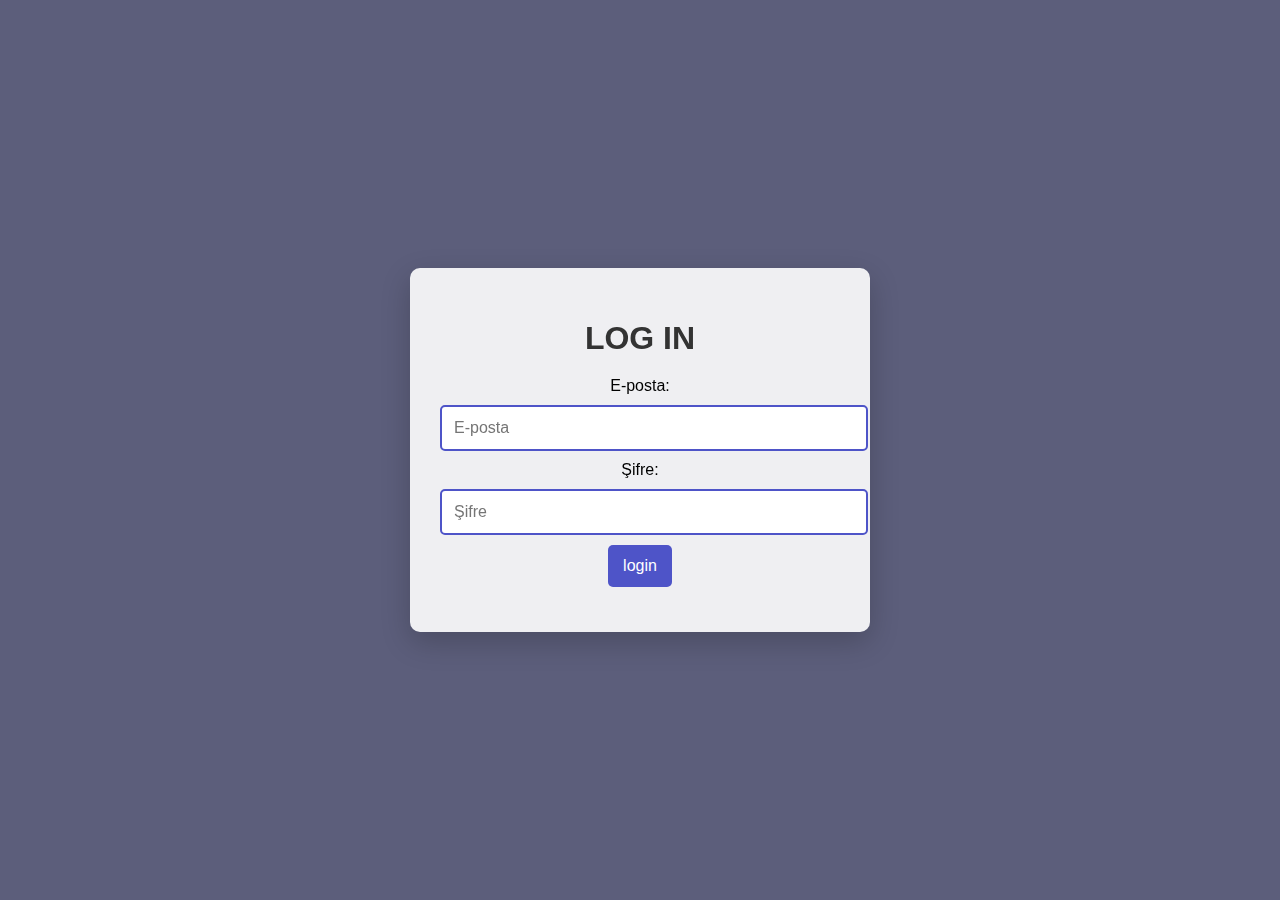
<file: login page/index.html>
<!DOCTYPE html>
<html lang="en">
<head>
    <meta charset="UTF-8">
    <meta name="viewport" content="width=device-width, initial-scale=1.0">
    <link rel="stylesheet" href="styles.css">
    <title>Login Page</title>
</head>
<body>
    <div class="container">
        <h1>Log In</h1>

        <form id="login-form">
            <label for="email">E-posta:</label>
            <input type="email" id="email" name="email" placeholder="E-posta" required>
            
            <label for="password">Şifre:</label>
            <input type="password" id="password" name="password" placeholder="Şifre" required>
            
            <button type="submit">login</button>
        </form>
        <p id="message"></p>
    </div>
    <script src="script.js"></script>
</body>
</html>
</file>
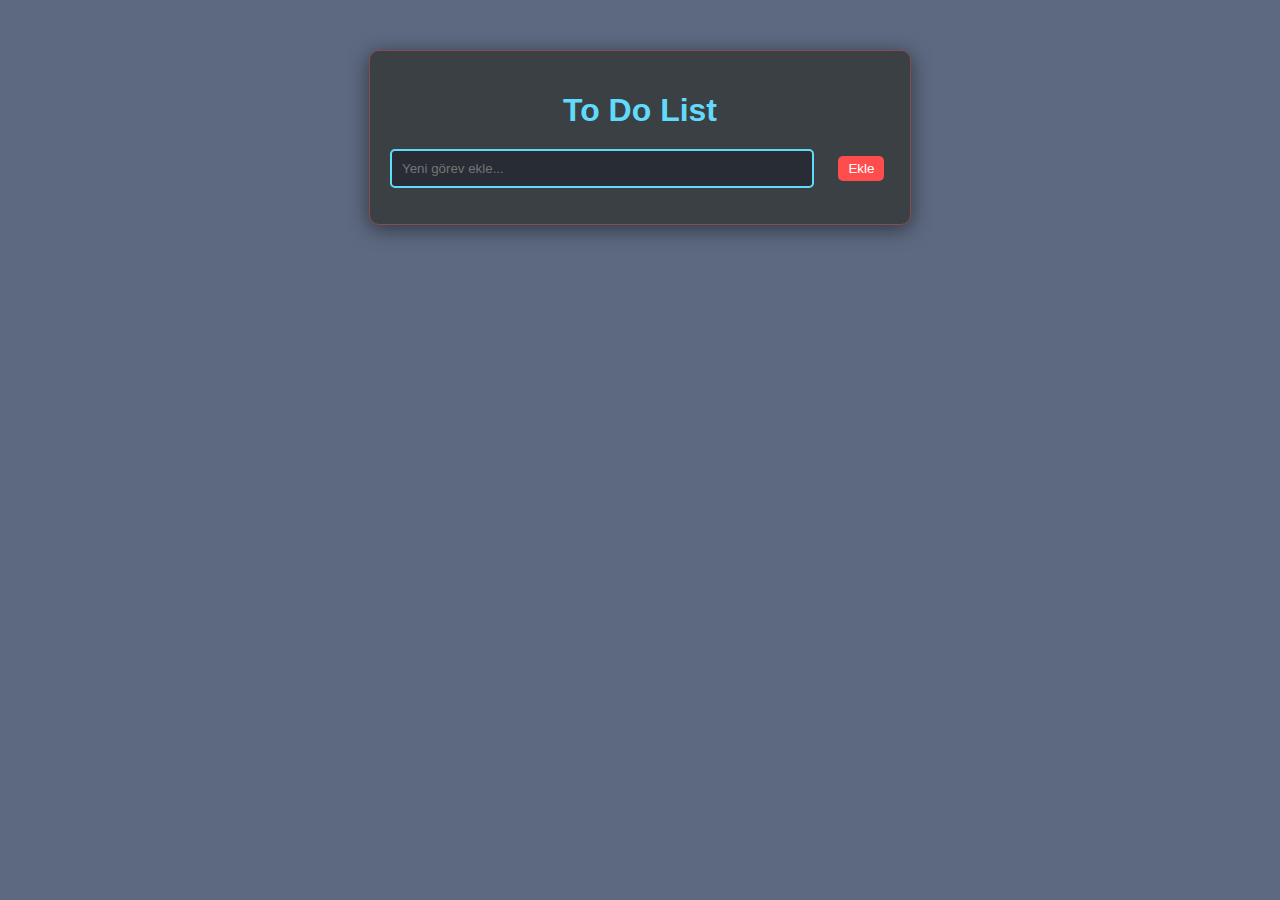
<file: Todolist/index.html>
<!DOCTYPE html>
<html lang="en">
<head>
    <meta charset="UTF-8">
    <meta name="viewport" content="width=device-width, initial-scale=1.0">
    <link rel="stylesheet" href="styles.css">
    <title>To Do List</title>
</head>
<body>
    <div class="container">
        <h1>To Do List</h1>
        <input type="text" id="task-input" placeholder="Yeni görev ekle...">
        <button id="add-task-btn">Ekle</button>
        <ul id="task-list"></ul>
    </div>
    <script src="script.js"></script>
</body>
</html>
</file>
<file: login page/styles.css>
body {
    font-family: 'Arial', sans-serif;
    background:  #5c5e7b;
    margin: 0;
    padding: 0;
    display: flex;
    justify-content: center;
    align-items: center;
    height: 100vh;
}

.container {
    max-width: 400px;
    padding: 30px;
    background: rgba(255, 255, 255, 0.9);
    box-shadow: 0 10px 30px rgba(0, 0, 0, 0.2);
    border-radius: 10px;
    text-align: center;
    backdrop-filter: blur(10px);
}

h1 {
    color: #333;
    margin-bottom: 20px;
    font-size: 2rem;
    text-transform: uppercase;
}

input[type="email"],
input[type="password"] {
    width: 100%;
    padding: 12px;
    margin: 10px 0;
    border: 2px solid #4e54c8;
    border-radius: 5px;
    transition: border-color 0.3s;
    font-size: 1rem;
}

input:focus {
    border-color: #8f94fb;
    outline: none;
}

button {
    padding: 12px 15px;
    background-color: #4e54c8;
    color: white;
    border: none;
    border-radius: 5px;
    cursor: pointer;
    font-size: 1rem;
    transition: background-color 0.3s, transform 0.3s;
}

button:hover {
    background-color: #8f94fb;
    transform: translateY(-2px);
}

#message {
    margin-top: 15px;
    font-size: 0.9rem;
    color: red;
    transition: opacity 0.3s;
}

#message.success {
    color: green;
}

.popup {
    position: fixed;
    top: 50%;
    left: 50%;
    transform: translate(-50%, -50%);
    background: white;
    border-radius: 10px;
    padding: 20px;
    box-shadow: 0 5px 15px rgba(0, 0, 0, 0.3);
    z-index: 1000;
    text-align: center;
    width: 300px;
}

.popup h2 {
    margin: 0 0 10px;
    color: #333;
}

.popup p {
    margin-bottom: 20px;
    color: #666;
}

.popup button {
    padding: 10px 15px;
    background-color: #4e54c8;
    color: white;
    border: none;
    border-radius: 5px;
    cursor: pointer;
    transition: background-color 0.3s;
}

.popup button:hover {
    background-color: #8f94fb;
}
</file>
<file: Todolist/styles.css>
body {
    font-family: 'Segoe UI', Tahoma, Geneva, Verdana, sans-serif;
    background-color: #5d6981;
    margin: 0;
    padding: 0;
    color: #fff;
}

.container {
    max-width: 500px;
    margin: 50px auto;
    padding: 20px;
    background: #3b4045;
    border-radius: 10px;
    box-shadow: 0 4px 20px rgba(0, 0, 0, 0.5);
    border: 1px solid #894b4b;
}

h1 {
    text-align: center;
    color: #61dafb;
    font-size: 2rem;
    margin-bottom: 20px;
}

input[type="text"] {
    width: calc(100% - 100px);
    padding: 10px;
    margin-right: 10px;
    border: 2px solid #61dafb;
    border-radius: 5px;
    background-color: #282c34;
    color: #fff;
    transition: border-color 0.3s;
}

input[type="text"]:focus {
    outline: none;
    border-color: #a0b7c5;
}

button {
    padding: 10px 15px;
    background: #61dafb;
    color: #282c34;
    border: none;
    border-radius: 5px;
    cursor: pointer;
    transition: background-color 0.3s, transform 0.3s;
}

button:hover {
    background: #21f190;
    transform: translateY(-2px);
}

ul {
    list-style-type: none;
    padding: 0;
}

li {
    display: flex;
    justify-content: space-between;
    align-items: center;
    padding: 15px;
    margin-top: 10px;
    border-radius: 5px;
    background-color: #444;
    transition: background-color 0.3s;
}

li:hover {
    background-color: #555;
}

li.completed {
    text-decoration: line-through;
    color: #888;
}

button {
    padding: 5px 10px;
    margin-left: 10px;
    background: #ff4d4d;
    border-radius: 5px;
    color: #fff;
    border: none;
}

button:hover {
    background: #ff1a1a;
}

input[type="checkbox"] {
    transform: scale(1.5);
    margin-left: 10px;
}
</file>
